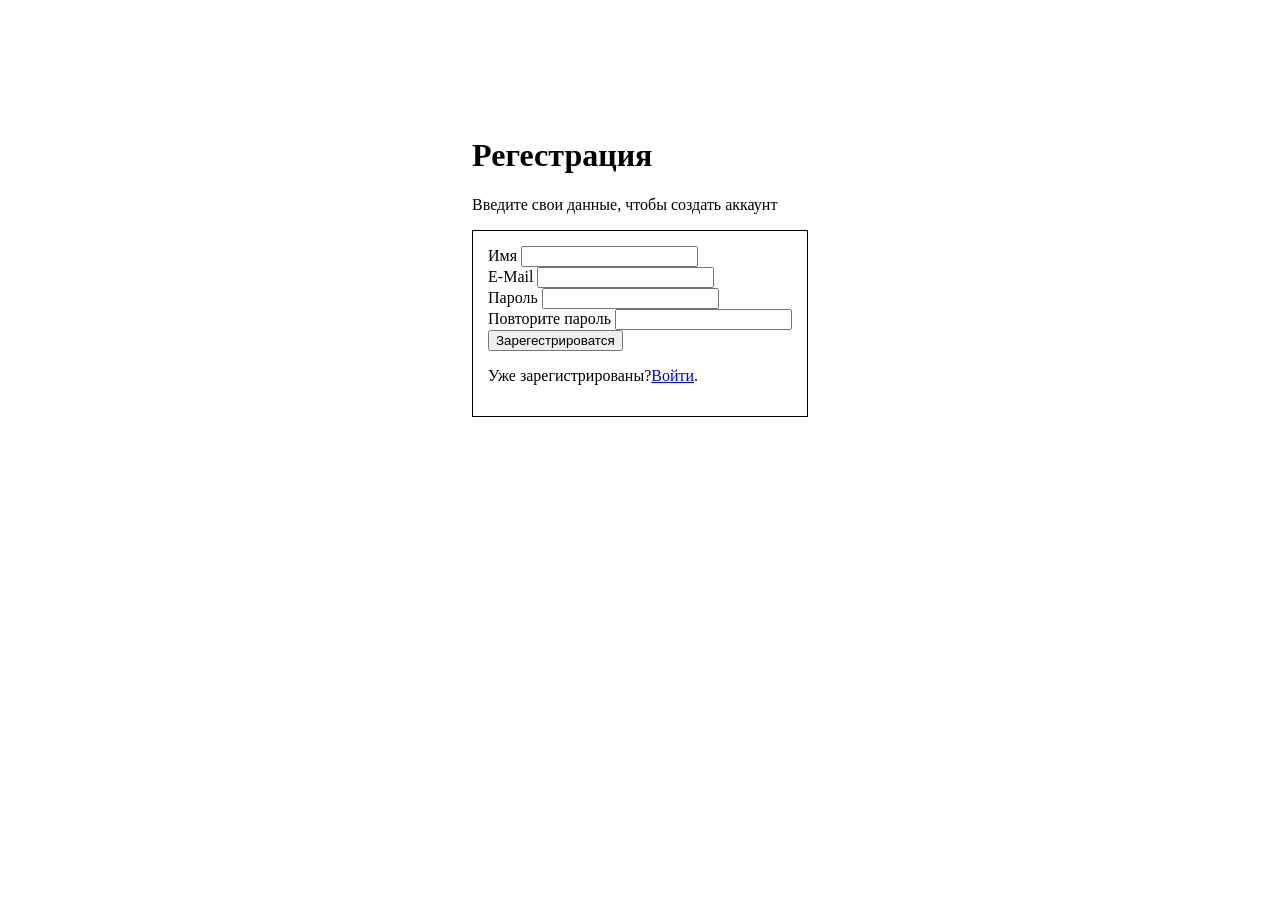
<file: frontend/registration.html>
<!DOCTYPE html>
<html lang="ru">
    <head>
        <meta charset="UTF-8">
        <title>Регестрация</title>
        <link rel="stylesheet" href="reg_style.css">
    </head>
    <body>
        <div class="container">
            <h1>Регестрация</h1>
            <p>Введите свои данные, чтобы создать аккаунт</p>

            <form action="" method="post">
                <div class="form-group">
                    <label>Имя</label>
                    <input type="text" name="name" class="form-control" required>
                </div>
                <div class="form-group">
                    <label>E-Mail</label>
                    <input type="email" name="email" class="form-control" required>
                </div>
                <div class="form-group">
                    <label>Пароль</label>
                    <input type="password" name="password" class="form-control" required>
                </div>
                <div class="form-group">
                    <label>Повторите пароль</label>
                    <input type="password" name="confirm-password" class="form-control" required>
                </div>
                <div class="form-group">
                    <input type="submit" name="submit" class="btn btn-primary" value="Зарегестрироватся">
                </div>
                <p>Уже зарегистрированы?<a href="login.html">Войти</a>.</p>
            </form>
        </div>
    </body>
</file>
<file: frontend/reg_style.css>
* {
    box-sizing: border-box;
}

.container {
    padding: 16px;
    width: fit-content;
    margin: auto;
    margin-top: 100px;
}

form {
    border: 1px black solid;
    width: fit-content;
    padding: 15px;
    align-self: center;
}
</file>
